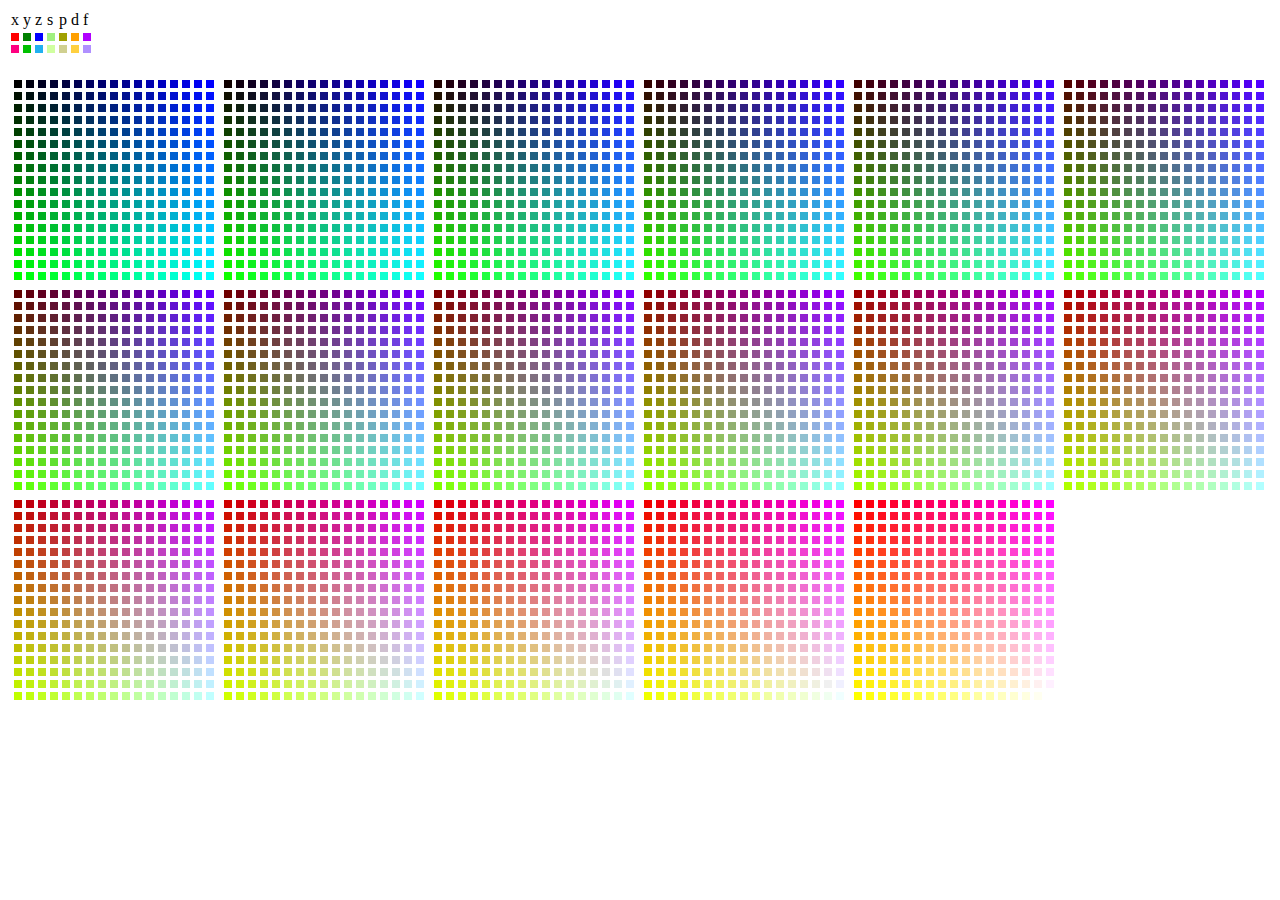
<file: teste-cores.html>
﻿<!doctype html>
<html lang="pt-br">

	<head>
		<title>Tabela Periódica 3D</title>
		<meta property="og:SiteName" content="Oficina RPT"/>
		<meta property="og:url" content="https://rpt.com.br"/>
		<meta property="og:title" content="Orbitais Atômicos 3D"/>
		<meta property="og:type" content="website"/>
		<meta property="og:description" content="Tabela Períodica 3D dos Orbitais Atômicos 3D reproduzindo o modelo das Funções de Ondas de Schrödinger"/>
		<meta property="og:image" content="src/app/atom/img/logo/logo-rpt.atomo.01a.png"/>
		<meta property="og:image:type" content="src/app/atom/image/png">
		<meta property="og:image:width" content="335">
		<meta property="og:image:height" content="193">
		<meta name="viewport" content="width=device-width, initial-scale=1.0" />
		<meta charset="utf-8" />
		<!--base href="http://www.rpt.com.br/quimica-curso-orbitais-atomicos-3d/31-quimica/cursos/orbitais-atomicos-3d/217-setimo-periodo" /-->
		<meta name="keywords" content="computação, química, química computacional, html, css, javascript, projetos, estudos, cursos" />
		<meta name="rights" content="Oficina RPT" />
		<meta name="author" content="Betobyte" />
		<meta name="description" content="Oficina RPT de produção de aplicativos 3D e de Inteligência Artificial com química." />
		<meta name="generator" content="Oficina RPT de Química Computacional" />
		<meta http-equiv="cache-control" content="no-cache" />
		<meta charset="utf-8" />
		<meta name="viewport" content="width=device-width, user-scalable=no, minimum-scale=1.0, maximum-scale=1.0" />
	</head>
	<body onload="iniciar()">
		<div id="id-cores"></div>
		<style>
			divx {
 			   display: none;
			}
			a:hover + div {
    			display: block;
			}
		</style>
		<script>

		function gethexval(val) {
			let s = val.toString(16);
			return s.length < 2 ? "0" + s : s;
		}

		function gethex(r,g,b) {
			return gethexval(r) + gethexval(g) + gethexval(b);
		}

		function gethexrgb(r,g,b) {
			return gethex(r,g,b).toUpperCase() + "-" + getrgb(r,g,b);
		}

		function selectColor(r,g,b) {
			let str = '<td title=' + gethexrgb(r,g,b) +
			'><div style="width: 8px; height: 8px; background: #' + gethex(r,g,b) + 
			'"></div></td>';
			return str;
		}

		function getrgbargs(r,g,b) {
			return "" + r + "," + g + "," + b;
		}

		function getrgb(r,g,b) {
			return "rgb(" + getrgbargs(r,g,b) + ")";
		}

		function xcopy(str) {
			navigator.clipboard.writeText(str);
			alert(str);
		}


		function iniciar() {
			str = "<table>";
			str += "<tr>";
			str += "<td>x</td>";
			str += "<td>y</td>";
			str += "<td>z</td>";
			str += "<td>s</td>";
			str += "<td>p</td>";
			str += "<td>d</td>";
			str += "<td>f</td>";
			str += "</tr>";
			str += "<tr>";
			str += selectColor(255,0,0);
			str += selectColor(0,128,0);
			str += selectColor(0,0,255);
			str += selectColor(160,240,128);
			str += selectColor(160,160,0);
			str += selectColor(255,160,0);
			str += selectColor(176,0,255);
			str += "</tr>";
			str += "<tr>";
			str += selectColor(255,0,128);
			str += selectColor(0,192,0);
			str += selectColor(32,176,240);
			str += selectColor(208,255,160);
			str += selectColor(208,208,144);
			str += selectColor(255,208,64);
			str += selectColor(176,144,255); 
			str += "</tr>";
			str += "</table>";
			str += "<br>";
			str += "<table>";
			let sepi = "", r, g, b, raux, gaux, baux;
			for (r = 0; r < 17; r++) {
				raux = r*16;
				if (raux === 256) raux--;
				if ((r % 6) < 1) str += sepi + "<tr>";
				str += "<td><table>";
				for (g = 0; g < 17; g++) {
					gaux = g*16;
					if (gaux === 256) gaux--;
					str += "<tr>";
					for (b = 0; b < 17; b++) {
						baux = b*16;
						if (baux === 256) baux--;
						str += '<td title='+gethexrgb(raux,gaux,baux) +
							'><div style="width: 8px; height: 8px; background: ' +
							getrgb(raux,gaux,baux) +
							'" onclick="xcopy(\'' + getrgbargs(raux,gaux,baux) + '\')"></div></td>';
					}
					str += "</tr>";
				}
				str += "</table></td>";
				sepi = "</tr>";
			}
			str += "</tr>";
			document.getElementById('id-cores').innerHTML = str;
		}
	</script>
	</body>
</html>
</file>
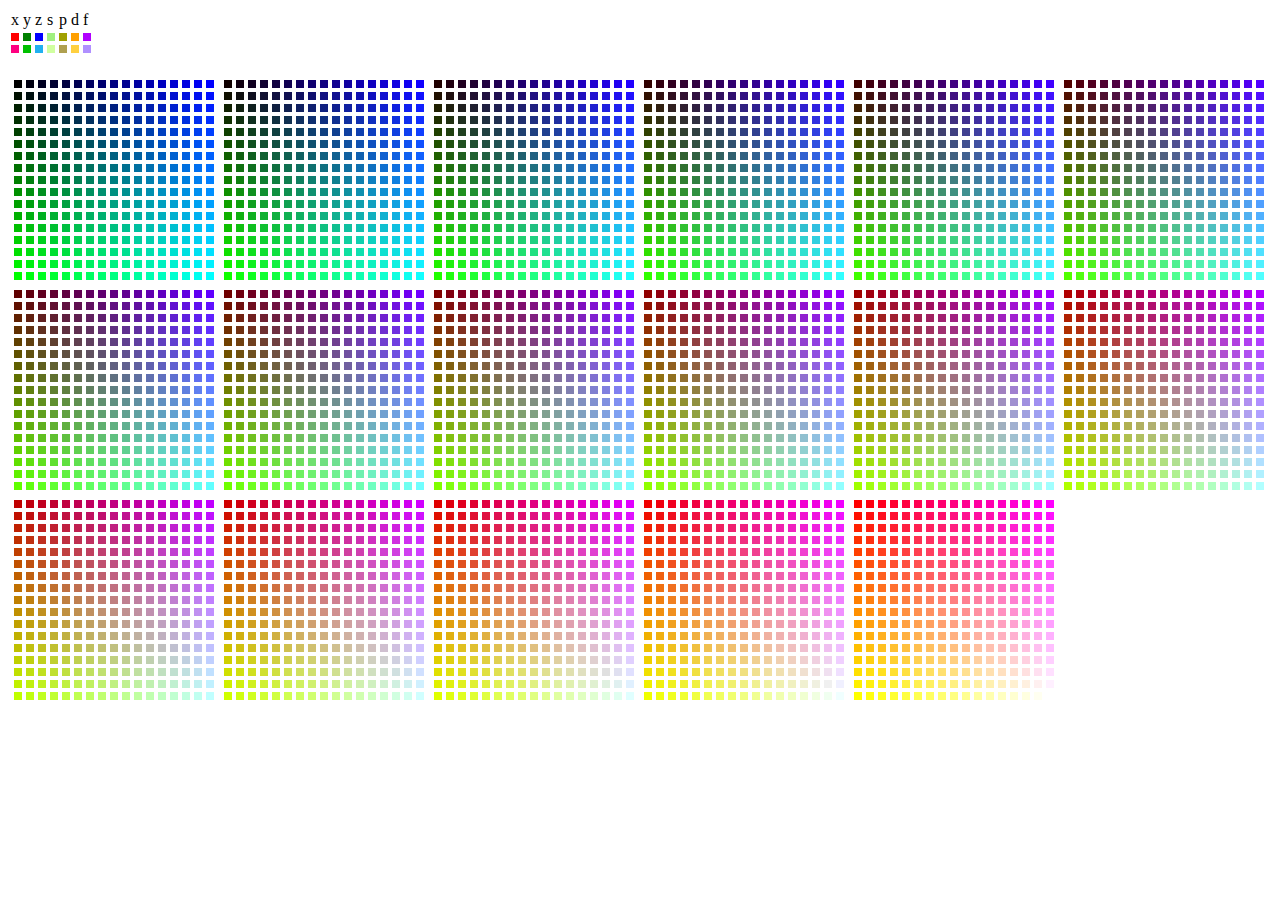
<file: teste-eixos.html>
﻿<!doctype html>
<html lang="pt-br">

	<head>
		<title>Tabela Periódica 3D</title>
		<meta property="og:SiteName" content="Oficina RPT"/>
		<meta property="og:url" content="https://rpt.com.br"/>
		<meta property="og:title" content="Orbitais Atômicos 3D"/>
		<meta property="og:type" content="website"/>
		<meta property="og:description" content="Tabela Períodica 3D dos Orbitais Atômicos 3D reproduzindo o modelo das Funções de Ondas de Schrödinger"/>
		<meta property="og:image" content="src/app/atom/img/logo/logo-rpt.atomo.01a.png"/>
		<meta property="og:image:type" content="src/app/atom/image/png">
		<meta property="og:image:width" content="335">
		<meta property="og:image:height" content="193">
		<meta name="viewport" content="width=device-width, initial-scale=1.0" />
		<meta charset="utf-8" />
		<!--base href="http://www.rpt.com.br/quimica-curso-orbitais-atomicos-3d/31-quimica/cursos/orbitais-atomicos-3d/217-setimo-periodo" /-->
		<meta name="keywords" content="computação, química, química computacional, html, css, javascript, projetos, estudos, cursos" />
		<meta name="rights" content="Oficina RPT" />
		<meta name="author" content="Betobyte" />
		<meta name="description" content="Oficina RPT de produção de aplicativos 3D e de Inteligência Artificial com química." />
		<meta name="generator" content="Oficina RPT de Química Computacional" />
		<meta http-equiv="cache-control" content="no-cache" />
		<meta charset="utf-8" />
		<meta name="viewport" content="width=device-width, user-scalable=no, minimum-scale=1.0, maximum-scale=1.0" />
	</head>
	<body onload="iniciar()">
		<div id="id-cores"></div>
		<style>
			divx {
 			   display: none;
			}
			a:hover + div {
    			display: block;
			}
		</style>
		<script>

		function gethexval(val) {
			let s = val.toString(16);
			return s.length < 2 ? "0" + s : s;
		}

		function gethex(r,g,b) {
			return gethexval(r) + gethexval(g) + gethexval(b);
		}

		function gethexrgb(r,g,b) {
			return gethex(r,g,b).toUpperCase() + "-" + getrgb(r,g,b);
		}

		function selectColor(r,g,b) {
			let str = '<td title=' + gethexrgb(r,g,b) +
			'><div style="width: 8px; height: 8px; background: #' + gethex(r,g,b) + 
			'"></div></td>';
			return str;
		}

		function getrgbargs(r,g,b) {
			return "" + r + "," + g + "," + b;
		}

		function getrgb(r,g,b) {
			return "rgb(" + getrgbargs(r,g,b) + ")";
		}

		function xcopy(str) {
			navigator.clipboard.writeText(str);
			alert(str);
		}


		function iniciar() {
			str = "<table>";
			str += "<tr>";
			str += "<td>x</td>";
			str += "<td>y</td>";
			str += "<td>z</td>";
			str += "<td>s</td>";
			str += "<td>p</td>";
			str += "<td>d</td>";
			str += "<td>f</td>";
			str += "</tr>";
			str += "<tr>";
			str += selectColor(255,0,0);
			str += selectColor(0,128,0);
			str += selectColor(0,0,255);
			str += selectColor(160,240,128);
			str += selectColor(160,160,0);
			str += selectColor(255,160,0);
			str += selectColor(176,0,255);
			str += "</tr>";
			str += "<tr>";
			str += selectColor(255,0,128);
			str += selectColor(0,192,0);
			str += selectColor(32,176,240);
			str += selectColor(208,255,160);
			str += selectColor(175,160,80);
			str += selectColor(255,208,64);
			str += selectColor(176,144,255); 
			str += "</tr>";
			str += "</table>";
			str += "<br>";
			str += "<table>";
			let sepi = "", r, g, b, raux, gaux, baux;
			for (r = 0; r < 17; r++) {
				raux = r*16;
				if (raux === 256) raux--;
				if ((r % 6) < 1) str += sepi + "<tr>";
				str += "<td><table>";
				for (g = 0; g < 17; g++) {
					gaux = g*16;
					if (gaux === 256) gaux--;
					str += "<tr>";
					for (b = 0; b < 17; b++) {
						baux = b*16;
						if (baux === 256) baux--;
						str += '<td title='+gethexrgb(raux,gaux,baux) +
							'><div style="width: 8px; height: 8px; background: ' +
							getrgb(raux,gaux,baux) +
							'" onclick="xcopy(\'' + getrgbargs(raux,gaux,baux) + '\')"></div></td>';
					}
					str += "</tr>";
				}
				str += "</table></td>";
				sepi = "</tr>";
			}
			str += "</tr>";
			document.getElementById('id-cores').innerHTML = str;
		}
	</script>
	</body>
</html>
</file>
